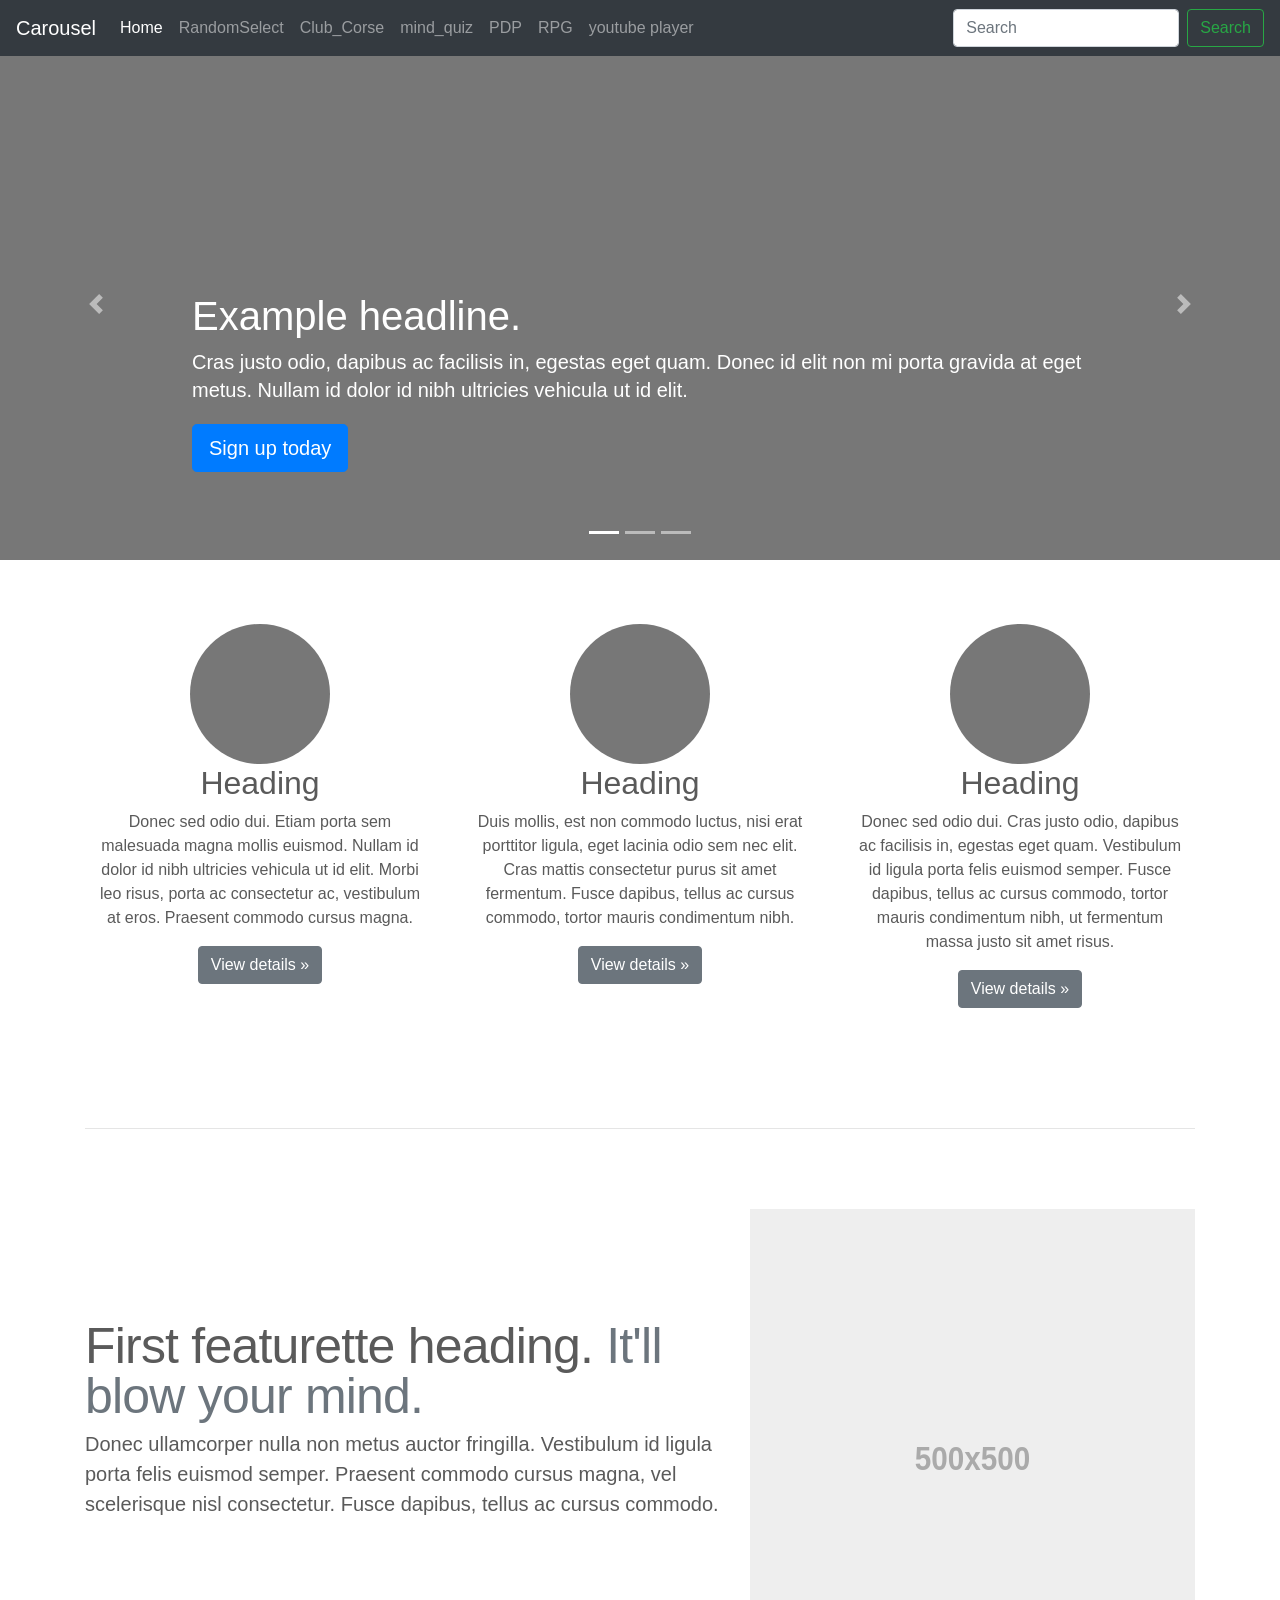
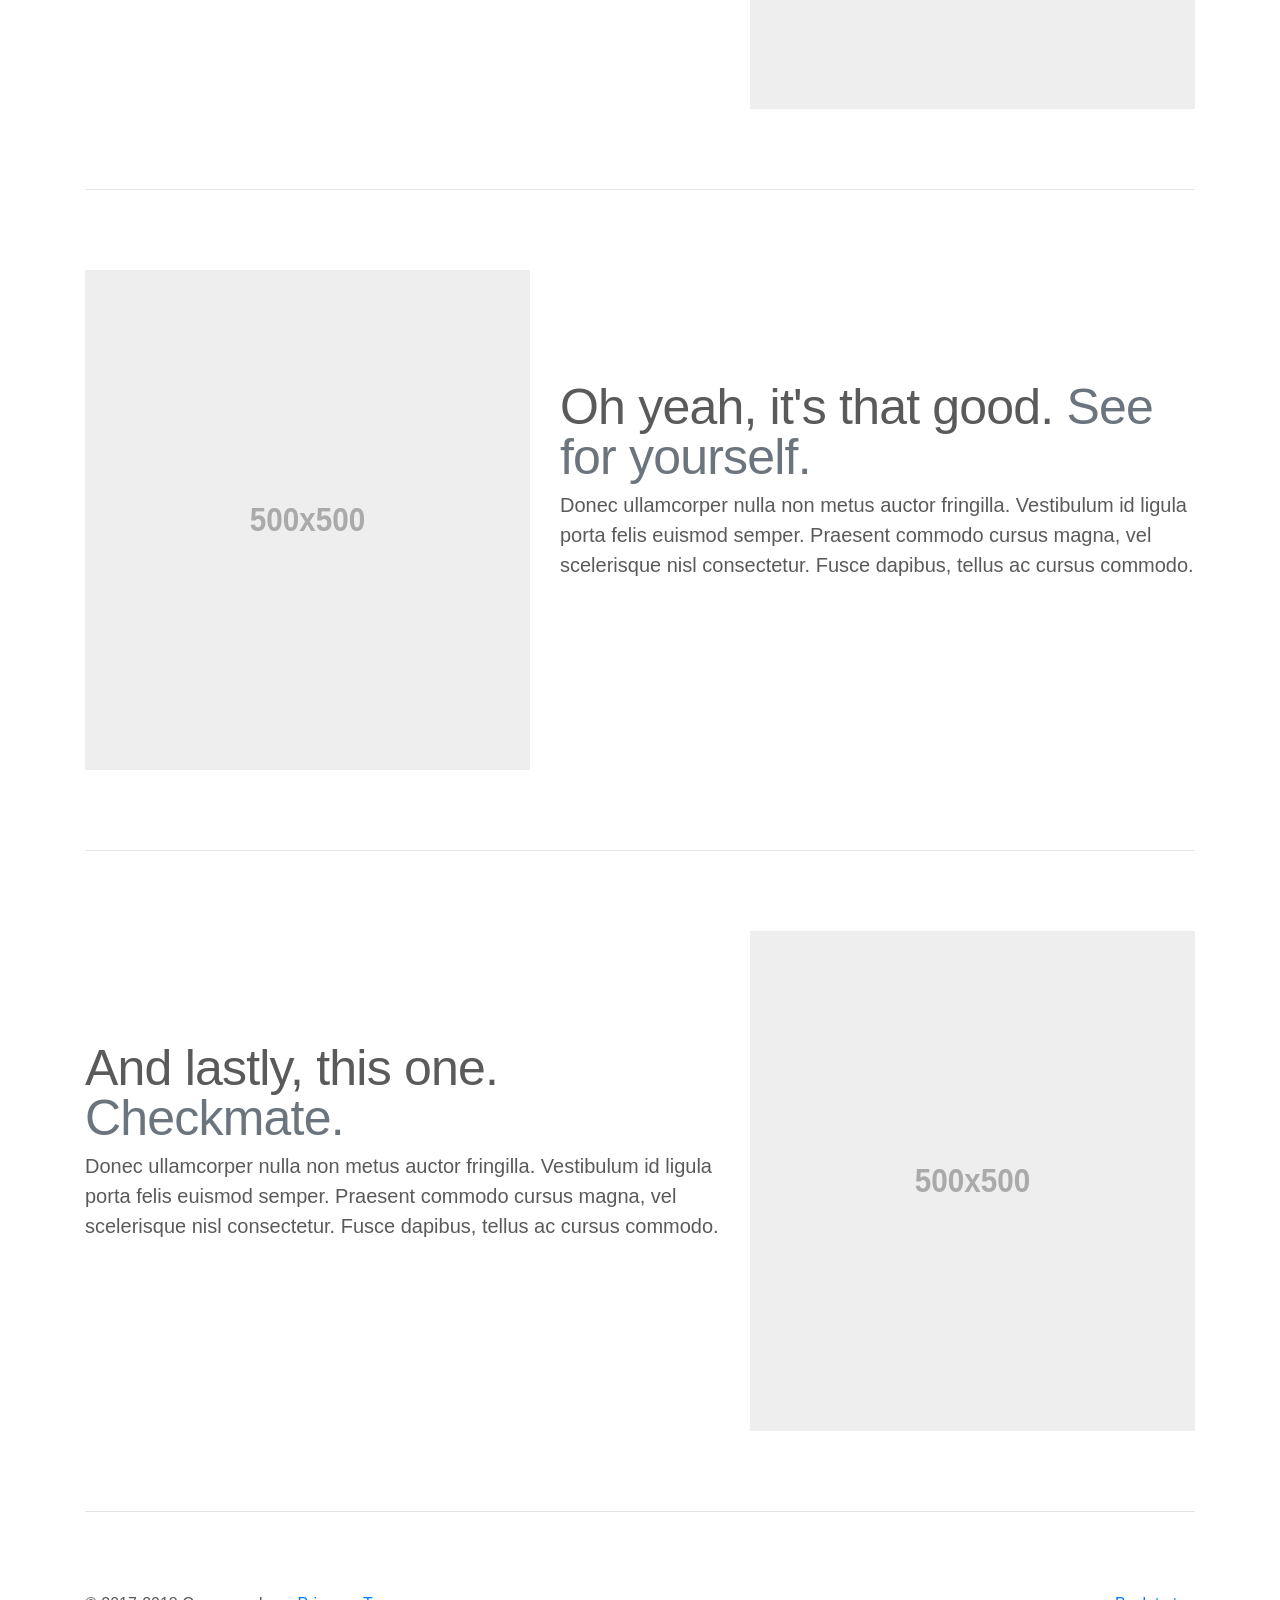
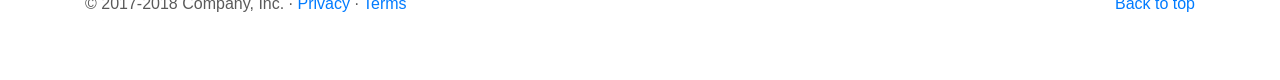
<file: index.html>
<!doctype html>
<html lang="en">
  <head>
    <meta charset="utf-8">
    <meta name="viewport" content="width=device-width, initial-scale=1, shrink-to-fit=no">
    <meta name="description" content="">
    <meta name="author" content="">
    <link rel="icon" href="favicon.ico">

    <title>Carousel Template for Bootstrap</title>

    <!-- Bootstrap core CSS -->
    <link href="dist/css/bootstrap.min.css" rel="stylesheet">

    <!-- Custom styles for this template -->
    <link href="carousel.css" rel="stylesheet">
  </head>
  <body>

    <header>
      <nav class="navbar navbar-expand-md navbar-dark fixed-top bg-dark">
        <a class="navbar-brand" href="#">Carousel</a>
        <button class="navbar-toggler" type="button" data-toggle="collapse" data-target="#navbarCollapse" aria-controls="navbarCollapse" aria-expanded="false" aria-label="Toggle navigation">
          <span class="navbar-toggler-icon"></span>
        </button>
        <div class="collapse navbar-collapse" id="navbarCollapse">
          <ul class="navbar-nav mr-auto">
            <li class="nav-item active">
              <a class="nav-link" href="#">Home <span class="sr-only">(current)</span></a>
            </li>
            <li class="nav-item">
              <a class="nav-link" href="random_selector.html">RandomSelect</a>
            </li>
            <li class="nav-item">
              <a class="nav-link" href="club_corse.html">Club_Corse</a>
            </li>
            <li class="nav-item">
              <a class="nav-link" href="mind_quiz.html">mind_quiz</a>
            </li>
            <li class="nav-item">
              <a class="nav-link" href="pdp.html">PDP</a>
            </li>
            <li class="nav-item">
              <a class="nav-link" href="rpg.html">RPG</a>
            </li>
            <li class="nav-item">
              <a class="nav-link" href="youtube_player.html">youtube player</a>
            </li>
            <li class="nav-item disable">
              <a class="nav-link" href="#"></a>
            </li>
          </ul>
          <form class="form-inline mt-2 mt-md-0">
            <input class="form-control mr-sm-2" type="text" placeholder="Search" aria-label="Search">
            <button class="btn btn-outline-success my-2 my-sm-0" type="submit">Search</button>
          </form>
        </div>
      </nav>
    </header>

    <main role="main">

      <div id="myCarousel" class="carousel slide" data-ride="carousel">
        <ol class="carousel-indicators">
          <li data-target="#myCarousel" data-slide-to="0" class="active"></li>
          <li data-target="#myCarousel" data-slide-to="1"></li>
          <li data-target="#myCarousel" data-slide-to="2"></li>
        </ol>
        <div class="carousel-inner">
          <div class="carousel-item active">
            <img class="first-slide" src="[data-uri]" alt="First slide">
            <div class="container">
              <div class="carousel-caption text-left">
                <h1>Example headline.</h1>
                <p>Cras justo odio, dapibus ac facilisis in, egestas eget quam. Donec id elit non mi porta gravida at eget metus. Nullam id dolor id nibh ultricies vehicula ut id elit.</p>
                <p><a class="btn btn-lg btn-primary" href="#" role="button">Sign up today</a></p>
              </div>
            </div>
          </div>
          <div class="carousel-item">
            <img class="second-slide" src="[data-uri]" alt="Second slide">
            <div class="container">
              <div class="carousel-caption">
                <h1>Another example headline.</h1>
                <p>Cras justo odio, dapibus ac facilisis in, egestas eget quam. Donec id elit non mi porta gravida at eget metus. Nullam id dolor id nibh ultricies vehicula ut id elit.</p>
                <p><a class="btn btn-lg btn-primary" href="#" role="button">Learn more</a></p>
              </div>
            </div>
          </div>
          <div class="carousel-item">
            <img class="third-slide" src="[data-uri]" alt="Third slide">
            <div class="container">
              <div class="carousel-caption text-right">
                <h1>One more for good measure.</h1>
                <p>Cras justo odio, dapibus ac facilisis in, egestas eget quam. Donec id elit non mi porta gravida at eget metus. Nullam id dolor id nibh ultricies vehicula ut id elit.</p>
                <p><a class="btn btn-lg btn-primary" href="#" role="button">Browse gallery</a></p>
              </div>
            </div>
          </div>
        </div>
        <a class="carousel-control-prev" href="#myCarousel" role="button" data-slide="prev">
          <span class="carousel-control-prev-icon" aria-hidden="true"></span>
          <span class="sr-only">Previous</span>
        </a>
        <a class="carousel-control-next" href="#myCarousel" role="button" data-slide="next">
          <span class="carousel-control-next-icon" aria-hidden="true"></span>
          <span class="sr-only">Next</span>
        </a>
      </div>


      <!-- Marketing messaging and featurettes
      ================================================== -->
      <!-- Wrap the rest of the page in another container to center all the content. -->

      <div class="container marketing">

        <!-- Three columns of text below the carousel -->
        <div class="row">
          <div class="col-lg-4">
            <img class="rounded-circle" src="[data-uri]" alt="Generic placeholder image" width="140" height="140">
            <h2>Heading</h2>
            <p>Donec sed odio dui. Etiam porta sem malesuada magna mollis euismod. Nullam id dolor id nibh ultricies vehicula ut id elit. Morbi leo risus, porta ac consectetur ac, vestibulum at eros. Praesent commodo cursus magna.</p>
            <p><a class="btn btn-secondary" href="#" role="button">View details &raquo;</a></p>
          </div><!-- /.col-lg-4 -->
          <div class="col-lg-4">
            <img class="rounded-circle" src="[data-uri]" alt="Generic placeholder image" width="140" height="140">
            <h2>Heading</h2>
            <p>Duis mollis, est non commodo luctus, nisi erat porttitor ligula, eget lacinia odio sem nec elit. Cras mattis consectetur purus sit amet fermentum. Fusce dapibus, tellus ac cursus commodo, tortor mauris condimentum nibh.</p>
            <p><a class="btn btn-secondary" href="#" role="button">View details &raquo;</a></p>
          </div><!-- /.col-lg-4 -->
          <div class="col-lg-4">
            <img class="rounded-circle" src="[data-uri]" alt="Generic placeholder image" width="140" height="140">
            <h2>Heading</h2>
            <p>Donec sed odio dui. Cras justo odio, dapibus ac facilisis in, egestas eget quam. Vestibulum id ligula porta felis euismod semper. Fusce dapibus, tellus ac cursus commodo, tortor mauris condimentum nibh, ut fermentum massa justo sit amet risus.</p>
            <p><a class="btn btn-secondary" href="#" role="button">View details &raquo;</a></p>
          </div><!-- /.col-lg-4 -->
        </div><!-- /.row -->


        <!-- START THE FEATURETTES -->

        <hr class="featurette-divider">

        <div class="row featurette">
          <div class="col-md-7">
            <h2 class="featurette-heading">First featurette heading. <span class="text-muted">It'll blow your mind.</span></h2>
            <p class="lead">Donec ullamcorper nulla non metus auctor fringilla. Vestibulum id ligula porta felis euismod semper. Praesent commodo cursus magna, vel scelerisque nisl consectetur. Fusce dapibus, tellus ac cursus commodo.</p>
          </div>
          <div class="col-md-5">
            <img class="featurette-image img-fluid mx-auto" data-src="holder.js/500x500/auto" alt="Generic placeholder image">
          </div>
        </div>

        <hr class="featurette-divider">

        <div class="row featurette">
          <div class="col-md-7 order-md-2">
            <h2 class="featurette-heading">Oh yeah, it's that good. <span class="text-muted">See for yourself.</span></h2>
            <p class="lead">Donec ullamcorper nulla non metus auctor fringilla. Vestibulum id ligula porta felis euismod semper. Praesent commodo cursus magna, vel scelerisque nisl consectetur. Fusce dapibus, tellus ac cursus commodo.</p>
          </div>
          <div class="col-md-5 order-md-1">
            <img class="featurette-image img-fluid mx-auto" data-src="holder.js/500x500/auto" alt="Generic placeholder image">
          </div>
        </div>

        <hr class="featurette-divider">

        <div class="row featurette">
          <div class="col-md-7">
            <h2 class="featurette-heading">And lastly, this one. <span class="text-muted">Checkmate.</span></h2>
            <p class="lead">Donec ullamcorper nulla non metus auctor fringilla. Vestibulum id ligula porta felis euismod semper. Praesent commodo cursus magna, vel scelerisque nisl consectetur. Fusce dapibus, tellus ac cursus commodo.</p>
          </div>
          <div class="col-md-5">
            <img class="featurette-image img-fluid mx-auto" data-src="holder.js/500x500/auto" alt="Generic placeholder image">
          </div>
        </div>

        <hr class="featurette-divider">

        <!-- /END THE FEATURETTES -->

      </div><!-- /.container -->


      <!-- FOOTER -->
      <footer class="container">
        <p class="float-right"><a href="#">Back to top</a></p>
        <p>&copy; 2017-2018 Company, Inc. &middot; <a href="#">Privacy</a> &middot; <a href="#">Terms</a></p>
      </footer>
    </main>

    <!-- Bootstrap core JavaScript
    ================================================== -->
    <!-- Placed at the end of the document so the pages load faster -->
    <script src="https://code.jquery.com/jquery-3.3.1.slim.min.js" integrity="sha384-q8i/X+965DzO0rT7abK41JStQIAqVgRVzpbzo5smXKp4YfRvH+8abtTE1Pi6jizo" crossorigin="anonymous"></script>
    <script>window.jQuery || document.write('<script src="assets/js/vendor/jquery-slim.min.js"><\/script>')</script>
    <script src="assets/js/vendor/popper.min.js"></script>
    <script src="dist/js/bootstrap.min.js"></script>
    <!-- Just to make our placeholder images work. Don't actually copy the next line! -->
    <script src="assets/js/vendor/holder.min.js"></script>
  </body>
</html>
</file>
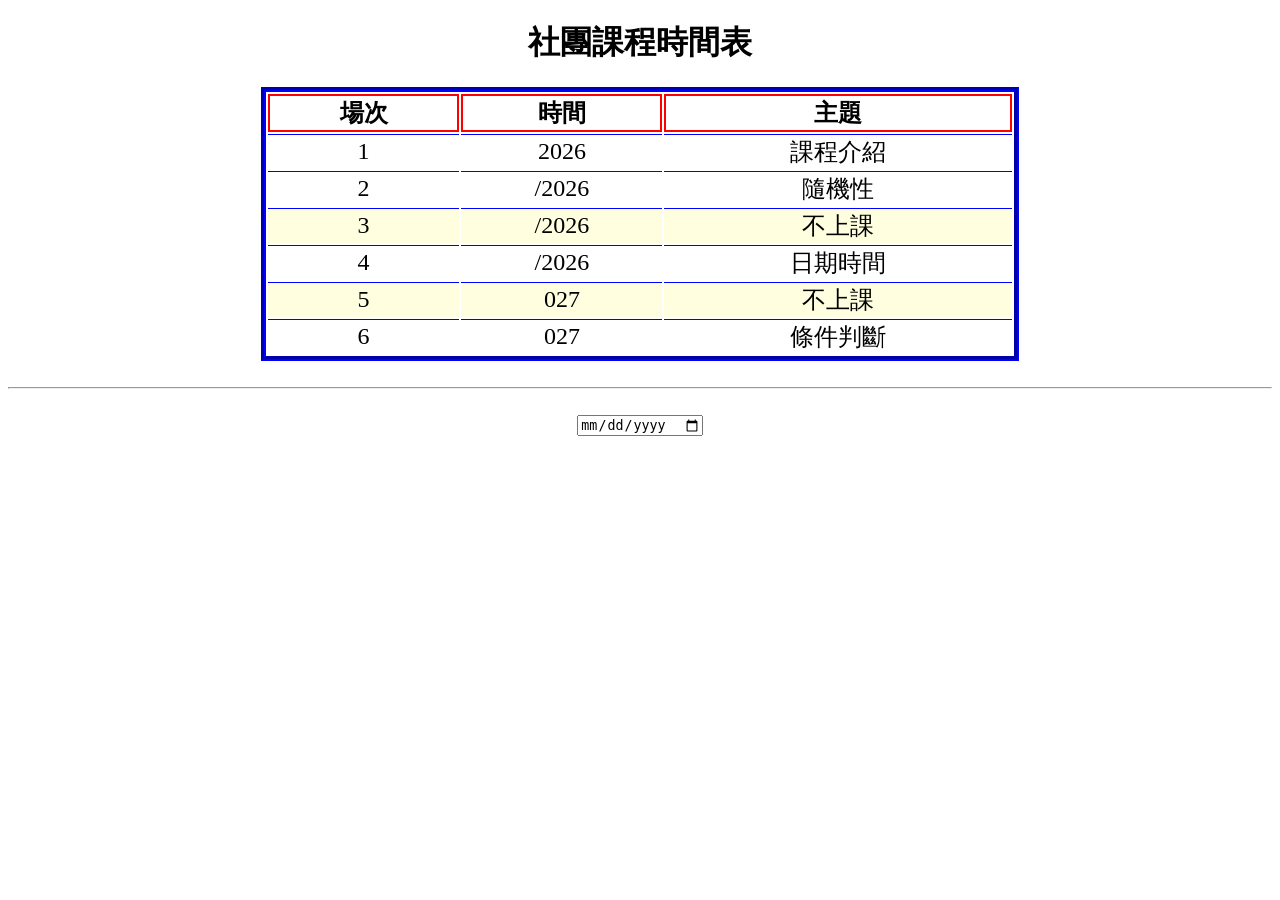
<file: club_corse/index.html>
<!DOCTYPE html>

<!--[if gt IE 8]><!--> <html class="no-js"> <!--<![endif]-->
    <head>
        <meta charset="utf-8">
        <meta http-equiv="X-UA-Compatible" content="IE=edge">
        <title>Hello JavaScript</title>
        <meta name="description" content="">
        <meta name="viewport" content="width=device-width, initial-scale=1">
        <link rel="stylesheet" href="style.css">
        <script src="https://code.jquery.com/jquery-3.4.1.min.js"></script>
        <script src="topic.js"></script>
        <script src="main.js"></script>
    </head>
    <body>
        <h1>社團課程時間表</h1>
        <table id="courseTable"></table>
        <br><hr><br>
        <input type="date" id="inputDate">
    </body>
</html>
</file>
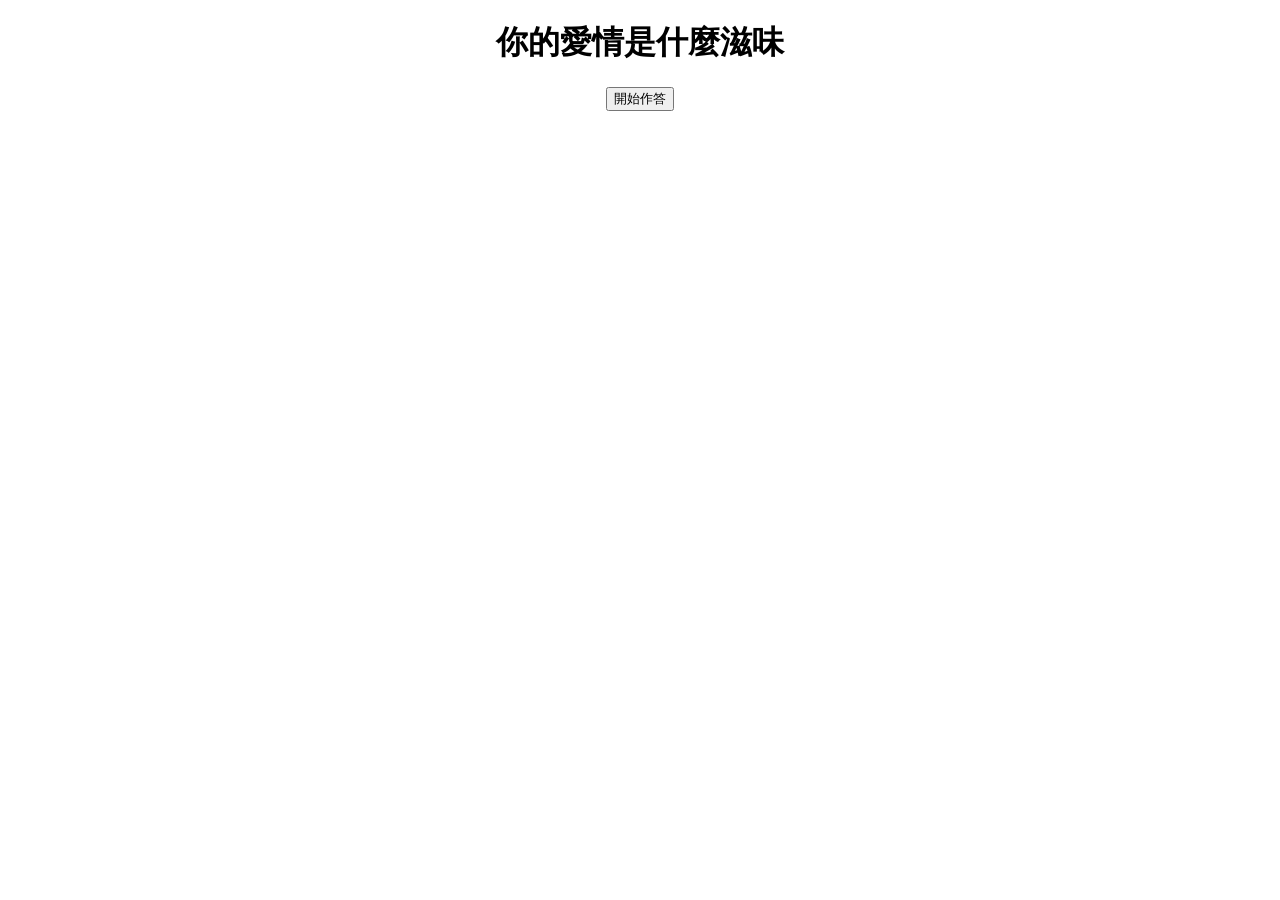
<file: mind_quiz/index.html>
<!DOCTYPE html>
<html>
    <head>
        <meta charset="utf-8">
        <title>Mind Quiz</title>
        <link rel="stylesheet" href="style.css">
        <script src="https://code.jquery.com/jquery-3.4.1.min.js"></script>
        <script src="data.js"></script>
        <script src="main.js"></script>
    </head>
    <body>
        <h1>你的愛情是什麼滋味</h1>
        <div>
            <h2 id="question"></h2>
            <div id="options"></div>
        </div>
        <input id="startButton" type="button" value="開始作答">
    </body>
</html>
</file>
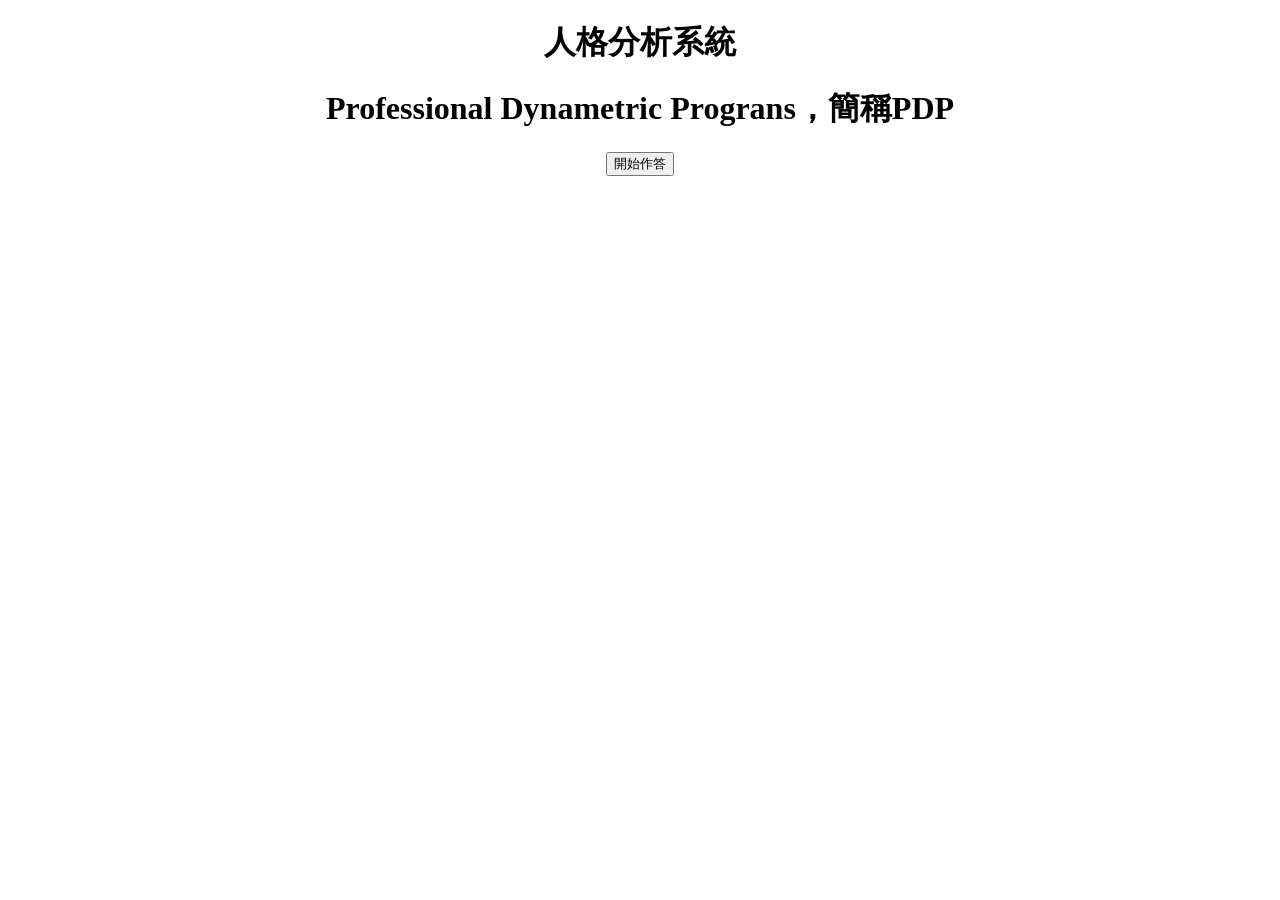
<file: pdp/index.html>
<!DOCTYPE html>
<html>
    <head>
        <meta charset="utf-8">
        <title>Mind Quiz</title>
        <link rel="stylesheet" href="style.css">
        <script src="https://code.jquery.com/jquery-3.4.1.min.js"></script>
        <script src="data.js"></script>
        <script src="main.js"></script>
    </head>
    <body>
        <h1>人格分析系統</h1>
        <h1>Professional Dynametric Prograns，簡稱PDP</h1>
        <div>
            <h2 id="question"></h2>
            <div id="options"></div>
        </div>
        <input id="startButton" type="button" value="開始作答">
    </body>
</html>
</file>
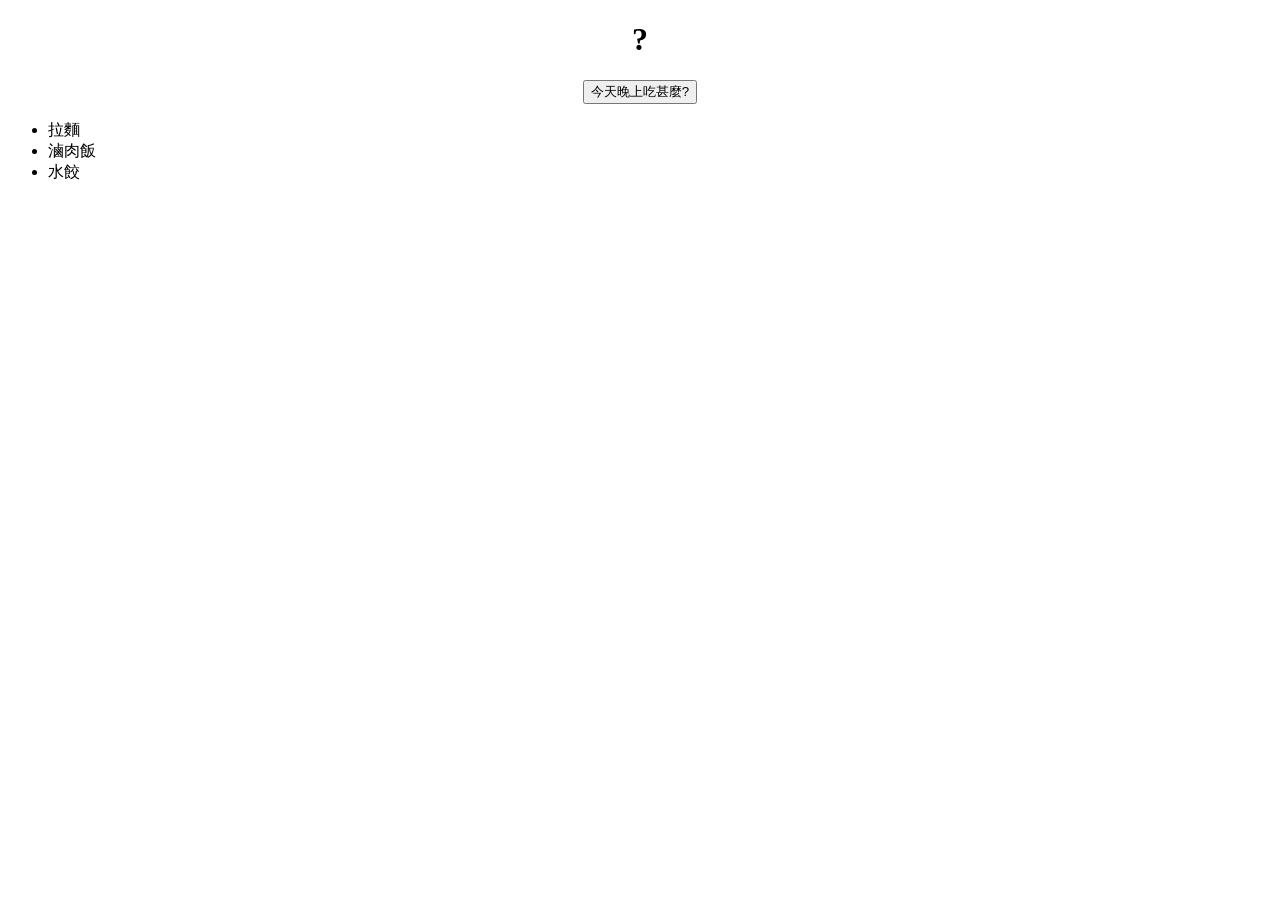
<file: random_food(random)/index.html>
<!DOCTYPE html>

<!--[if gt IE 8]><!--> <html class="no-js"> <!--<![endif]-->
    <head>
        <meta charset="utf-8">
        <meta http-equiv="X-UA-Compatible" content="IE=edge">
        <title>Hello JavaScript</title>
        <meta name="description" content="">
        <meta name="viewport" content="width=device-width, initial-scale=1">
        <link rel="stylesheet" href="style.css">
        <script src="https://code.jquery.com/jquery-3.4.1.min.js"></script>
        <script src="main.js"></script>
    </head>
    <body>
        <h1>?</h1>
        <input type="button" value="今天晚上吃甚麼?">
        <ul>
            <li>拉麵</li>
            <li>滷肉飯</li>
            <li>水餃</li>
        </ul>
        <img id="food">
    </body>
</html>
</file>
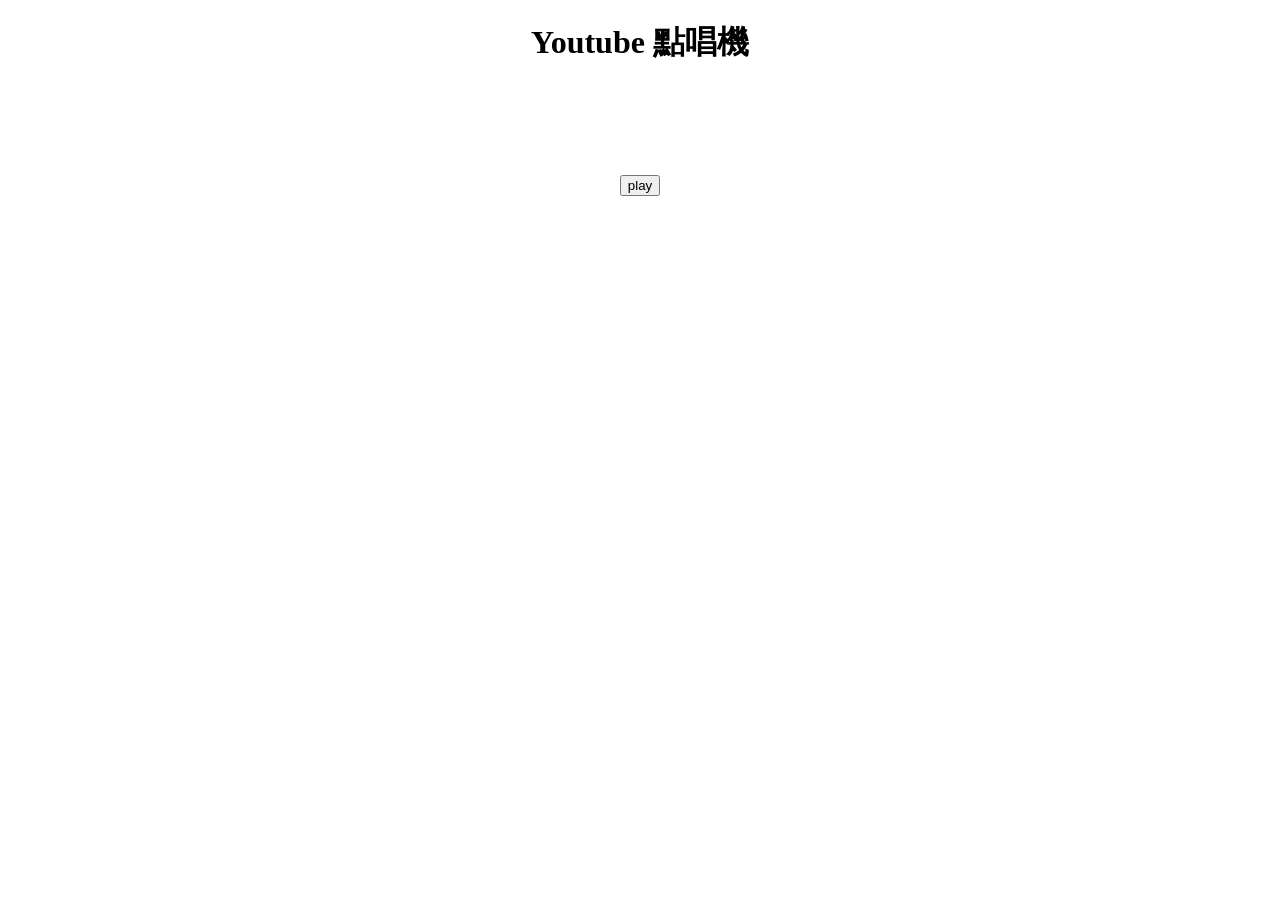
<file: youtube_player/index.html>
<!DOCTYPE html>
<html>
    <head>
        <meta charset="utf-8">
        <title>Youtube Player</title>
        <link rel="stylesheet" href="style.css">
        <script src="https://code.jquery.com/jquery-3.4.1.min.js"></script>
        <script src="https://www.youtube.com/iframe_api"></script>
        <script src="playlist.js"></script>
        <script src="main.js"></script>
    </head>
    <body>
        <h1>Youtube 點唱機</h1>
        <h2></h2>
        <div id = "player"></div>
        <br>
        <br>
        <input id="playButton" type="button" value="play">
    </body>
</html>
</file>
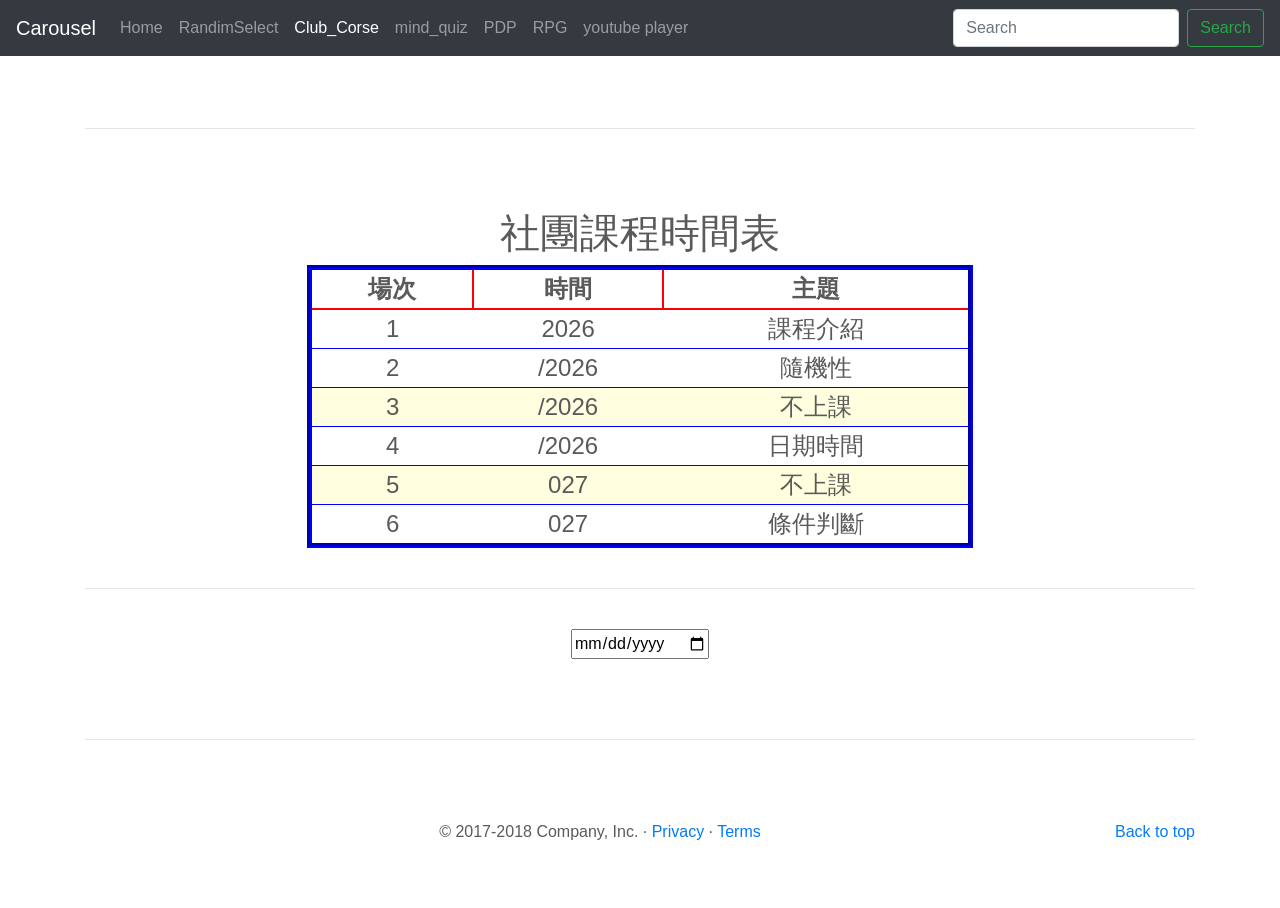
<file: club_corse.html>
<!doctype html>
<html lang="en">
  <head>
    <meta charset="utf-8">
    <meta name="viewport" content="width=device-width, initial-scale=1, shrink-to-fit=no">
    <meta name="description" content="">
    <meta name="author" content="">
    <link rel="icon" href="favicon.ico">

    <title>Carousel Template for Bootstrap</title>

    <!-- Bootstrap core CSS -->
    <link href="dist/css/bootstrap.min.css" rel="stylesheet">
    <link href="club_corse/style.css" rel="stylesheet">

    <!-- Custom styles for this template -->
    <link href="carousel.css" rel="stylesheet">
  </head>
  <body>

    <header>
      <nav class="navbar navbar-expand-md navbar-dark fixed-top bg-dark">
        <a class="navbar-brand" href="#">Carousel</a>
        <button class="navbar-toggler" type="button" data-toggle="collapse" data-target="#navbarCollapse" aria-controls="navbarCollapse" aria-expanded="false" aria-label="Toggle navigation">
          <span class="navbar-toggler-icon"></span>
        </button>
        <div class="collapse navbar-collapse" id="navbarCollapse">
          <ul class="navbar-nav mr-auto">
            <li class="nav-item ">
              <a class="nav-link" href="index.html">Home <span class="sr-only">(current)</span></a>
            </li>
            <li class="nav-item ">
              <a class="nav-link" href="random_selector.html">RandimSelect</a>
            </li>
            <li class="nav-item active">
                <a class="nav-link" href="#">Club_Corse</a>
            </li>
            <li class="nav-item">
                <a class="nav-link" href="mind_quiz.html">mind_quiz</a>
              </li>
              <li class="nav-item">
                <a class="nav-link" href="pdp.html">PDP</a>
              </li>
              <li class="nav-item">
                <a class="nav-link" href="rpg.html">RPG</a>
              </li>
              <li class="nav-item">
                <a class="nav-link" href="youtube_player.html">youtube player</a>
              </li>
              <li class="nav-item disable">
                <a class="nav-link" href="#"></a>
              </li>
          </ul>
          <form class="form-inline mt-2 mt-md-0">
            <input class="form-control mr-sm-2" type="text" placeholder="Search" aria-label="Search">
            <button class="btn btn-outline-success my-2 my-sm-0" type="submit">Search</button>
          </form>
        </div>
      </nav>
    </header>

    <main role="main">
        <div class="container marketing">
            <hr class="featurette-divider">

            <h1>社團課程時間表</h1>
        <table id="courseTable"></table>
        <br><hr><br>
        <input type="date" id="inputDate">

             <hr class="featurette-divider">

        <!-- /END THE FEATURETTES -->

      </div><!-- /.container -->


      <!-- FOOTER -->
      <footer class="container">
        <p class="float-right"><a href="#">Back to top</a></p>
        <p>&copy; 2017-2018 Company, Inc. &middot; <a href="#">Privacy</a> &middot; <a href="#">Terms</a></p>
      </footer>
    </main>

    <!-- Bootstrap core JavaScript
    ================================================== -->
    <!-- Placed at the end of the document so the pages load faster -->
    <script src="https://code.jquery.com/jquery-3.3.1.slim.min.js" integrity="sha384-q8i/X+965DzO0rT7abK41JStQIAqVgRVzpbzo5smXKp4YfRvH+8abtTE1Pi6jizo" crossorigin="anonymous"></script>
    <script>window.jQuery || document.write('<script src="assets/js/vendor/jquery-slim.min.js"><\/script>')</script>
    <script src="assets/js/vendor/popper.min.js"></script>
    <script src="dist/js/bootstrap.min.js"></script>
    <script src="club_corse/topic.js"></script>
    <script src="club_corse/main.js"></script>
   
    <!-- Just to make our placeholder images work. Don't actually copy the next line! -->
    <script src="assets/js/vendor/holder.min.js"></script>
  </body>
</html>
</file>
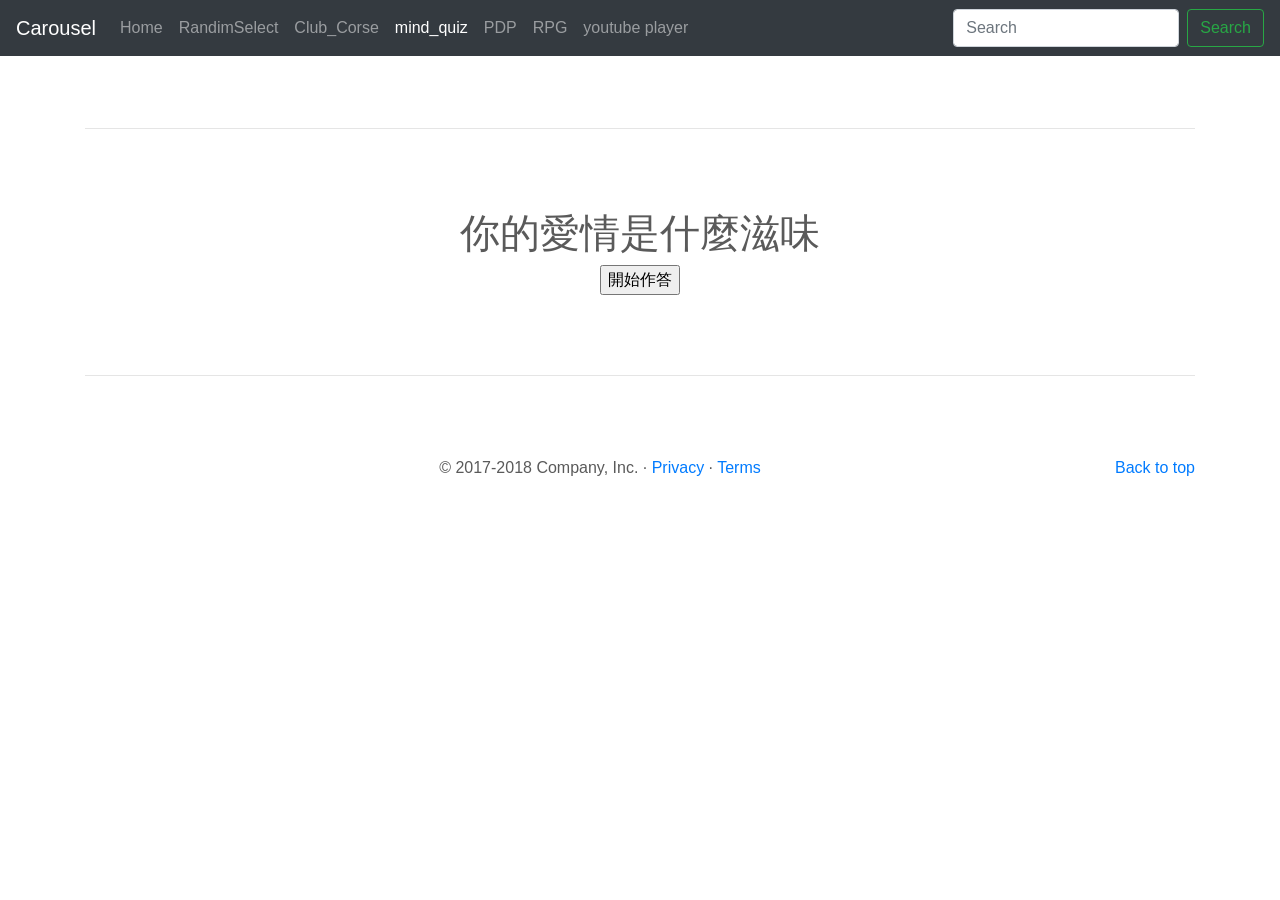
<file: mind_quiz.html>
<!doctype html>
<html lang="en">
  <head>
    <meta charset="utf-8">
    <meta name="viewport" content="width=device-width, initial-scale=1, shrink-to-fit=no">
    <meta name="description" content="">
    <meta name="author" content="">
    <link rel="icon" href="favicon.ico">

    <title>Carousel Template for Bootstrap</title>

    <!-- Bootstrap core CSS -->
    <link href="dist/css/bootstrap.min.css" rel="stylesheet">
    <link href="mind_quiz/style.css" rel="stylesheet">

    <!-- Custom styles for this template -->
    <link href="carousel.css" rel="stylesheet">
  </head>
  <body>

    <header>
      <nav class="navbar navbar-expand-md navbar-dark fixed-top bg-dark">
        <a class="navbar-brand" href="#">Carousel</a>
        <button class="navbar-toggler" type="button" data-toggle="collapse" data-target="#navbarCollapse" aria-controls="navbarCollapse" aria-expanded="false" aria-label="Toggle navigation">
          <span class="navbar-toggler-icon"></span>
        </button>
        <div class="collapse navbar-collapse" id="navbarCollapse">
          <ul class="navbar-nav mr-auto">
            <li class="nav-item ">
              <a class="nav-link" href="index.html">Home <span class="sr-only">(current)</span></a>
            </li>
            <li class="nav-item">
              <a class="nav-link" href="random_selector.html">RandimSelect</a>
            </li>
            <li class="nav-item">
                <a class="nav-link" href="club_corse.html">Club_Corse</a>
            </li>
            <li class="nav-item active">
                <a class="nav-link" href="#">mind_quiz</a>
              </li>
              <li class="nav-item">
                <a class="nav-link" href="pdp.html">PDP</a>
              </li>
              <li class="nav-item">
                <a class="nav-link" href="rpg.html">RPG</a>
              </li>
              <li class="nav-item">
                <a class="nav-link" href="youtube_player.html">youtube player</a>
              </li>
              <li class="nav-item disable">
                <a class="nav-link" href="#"></a>
              </li>
          </ul>
          <form class="form-inline mt-2 mt-md-0">
            <input class="form-control mr-sm-2" type="text" placeholder="Search" aria-label="Search">
            <button class="btn btn-outline-success my-2 my-sm-0" type="submit">Search</button>
          </form>
        </div>
      </nav>
    </header>

    <main role="main">
        <div class="container marketing">
            <hr class="featurette-divider">

            <h1>你的愛情是什麼滋味</h1>
        <div>
            <h2 id="question"></h2>
            <div id="options"></div>
        </div>
        <input id="startButton" type="button" value="開始作答">

             <hr class="featurette-divider">

        <!-- /END THE FEATURETTES -->

      </div><!-- /.container -->


      <!-- FOOTER -->
      <footer class="container">
        <p class="float-right"><a href="#">Back to top</a></p>
        <p>&copy; 2017-2018 Company, Inc. &middot; <a href="#">Privacy</a> &middot; <a href="#">Terms</a></p>
      </footer>
    </main>

    <!-- Bootstrap core JavaScript
    ================================================== -->
    <!-- Placed at the end of the document so the pages load faster -->
    <script src="https://code.jquery.com/jquery-3.3.1.slim.min.js" integrity="sha384-q8i/X+965DzO0rT7abK41JStQIAqVgRVzpbzo5smXKp4YfRvH+8abtTE1Pi6jizo" crossorigin="anonymous"></script>
    <script>window.jQuery || document.write('<script src="assets/js/vendor/jquery-slim.min.js"><\/script>')</script>
    <script src="assets/js/vendor/popper.min.js"></script>
    <script src="dist/js/bootstrap.min.js"></script>
    <script src="mind_quiz/data.js"></script>
    <script src="mind_quiz/main.js"></script>
    <!-- Just to make our placeholder images work. Don't actually copy the next line! -->
    <script src="assets/js/vendor/holder.min.js"></script>
  </body>
</html>
</file>
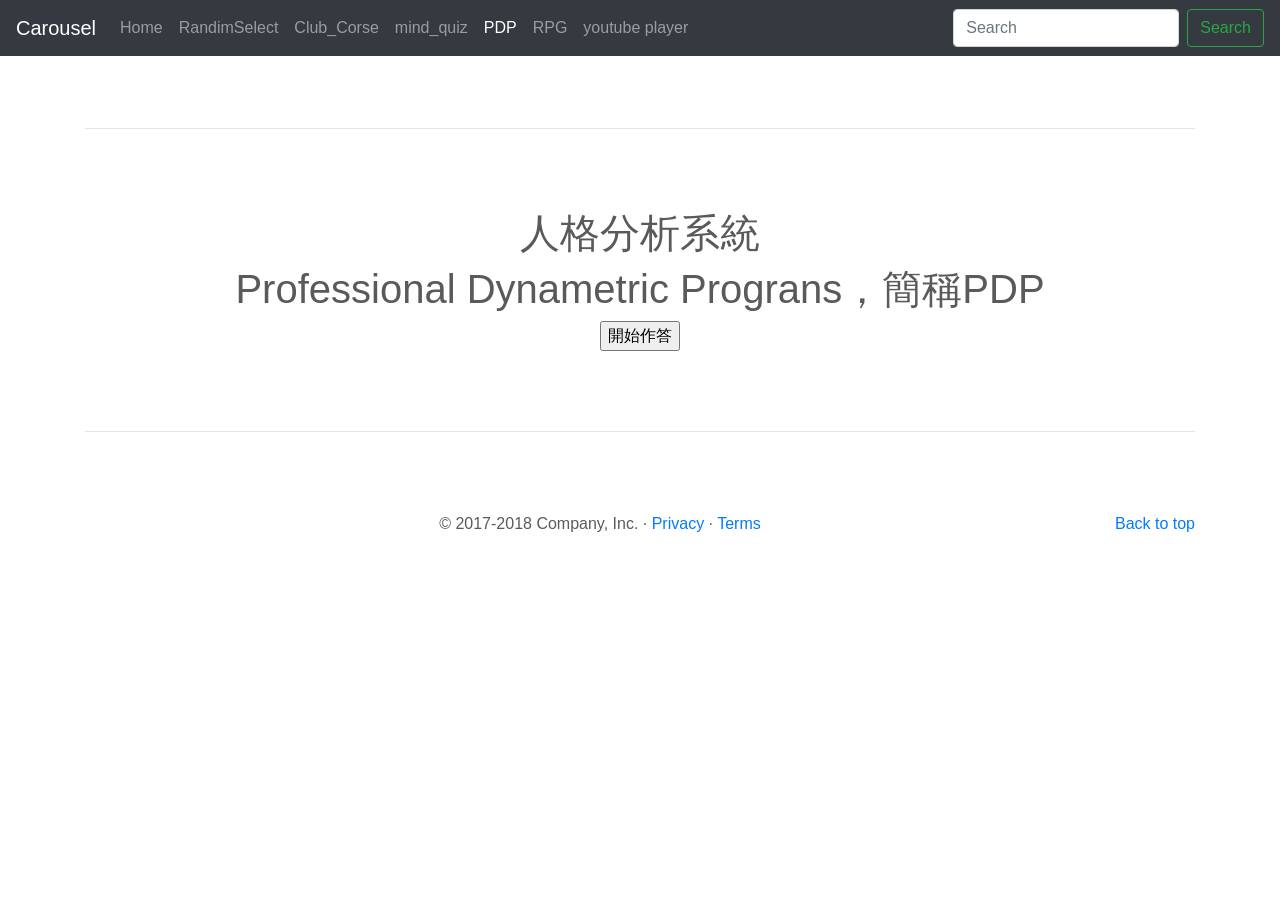
<file: pdp.html>
<!doctype html>
<html lang="en">
  <head>
    <meta charset="utf-8">
    <meta name="viewport" content="width=device-width, initial-scale=1, shrink-to-fit=no">
    <meta name="description" content="">
    <meta name="author" content="">
    <link rel="icon" href="favicon.ico">

    <title>Carousel Template for Bootstrap</title>

    <!-- Bootstrap core CSS -->
    <link href="dist/css/bootstrap.min.css" rel="stylesheet">
    <link href="pdp/style.css" rel="stylesheet">

    <!-- Custom styles for this template -->
    <link href="carousel.css" rel="stylesheet">
  </head>
  <body>

    <header>
      <nav class="navbar navbar-expand-md navbar-dark fixed-top bg-dark">
        <a class="navbar-brand" href="#">Carousel</a>
        <button class="navbar-toggler" type="button" data-toggle="collapse" data-target="#navbarCollapse" aria-controls="navbarCollapse" aria-expanded="false" aria-label="Toggle navigation">
          <span class="navbar-toggler-icon"></span>
        </button>
        <div class="collapse navbar-collapse" id="navbarCollapse">
          <ul class="navbar-nav mr-auto">
            <li class="nav-item ">
              <a class="nav-link" href="index.html">Home <span class="sr-only">(current)</span></a>
            </li>
            <li class="nav-item">
              <a class="nav-link" href="random_selector.html">RandimSelect</a>
            </li>
            <li class="nav-item">
                <a class="nav-link" href="club_corse.html">Club_Corse</a>
            </li>
            <li class="nav-item">
                <a class="nav-link" href="mind_quiz.html">mind_quiz</a>
              </li>
              <li class="nav-item active">
                <a class="nav-link" href="#">PDP</a>
              </li>
              <li class="nav-item">
                <a class="nav-link" href="rpg.html">RPG</a>
              </li>
              <li class="nav-item">
                <a class="nav-link" href="youtube_player.html">youtube player</a>
              </li>
              <li class="nav-item disable">
                <a class="nav-link" href="#"></a>
              </li>
          </ul>
          <form class="form-inline mt-2 mt-md-0">
            <input class="form-control mr-sm-2" type="text" placeholder="Search" aria-label="Search">
            <button class="btn btn-outline-success my-2 my-sm-0" type="submit">Search</button>
          </form>
        </div>
      </nav>
    </header>

    <main role="main">
        <div class="container marketing">
            <hr class="featurette-divider">

            <h1>人格分析系統</h1>
        <h1>Professional Dynametric Prograns，簡稱PDP</h1>
        <div>
            <h2 id="question"></h2>
            <div id="options"></div>
        </div>
        <input id="startButton" type="button" value="開始作答">

             <hr class="featurette-divider">

        <!-- /END THE FEATURETTES -->

      </div><!-- /.container -->


      <!-- FOOTER -->
      <footer class="container">
        <p class="float-right"><a href="#">Back to top</a></p>
        <p>&copy; 2017-2018 Company, Inc. &middot; <a href="#">Privacy</a> &middot; <a href="#">Terms</a></p>
      </footer>
    </main>

    <!-- Bootstrap core JavaScript
    ================================================== -->
    <!-- Placed at the end of the document so the pages load faster -->
    <script src="https://code.jquery.com/jquery-3.3.1.slim.min.js" integrity="sha384-q8i/X+965DzO0rT7abK41JStQIAqVgRVzpbzo5smXKp4YfRvH+8abtTE1Pi6jizo" crossorigin="anonymous"></script>
    <script>window.jQuery || document.write('<script src="assets/js/vendor/jquery-slim.min.js"><\/script>')</script>
    <script src="assets/js/vendor/popper.min.js"></script>
    <script src="dist/js/bootstrap.min.js"></script>
    <script src="pdp/data.js"></script>
    <script src="pdp/main.js"></script>
    <!-- Just to make our placeholder images work. Don't actually copy the next line! -->
    <script src="assets/js/vendor/holder.min.js"></script>
  </body>
</html>
</file>
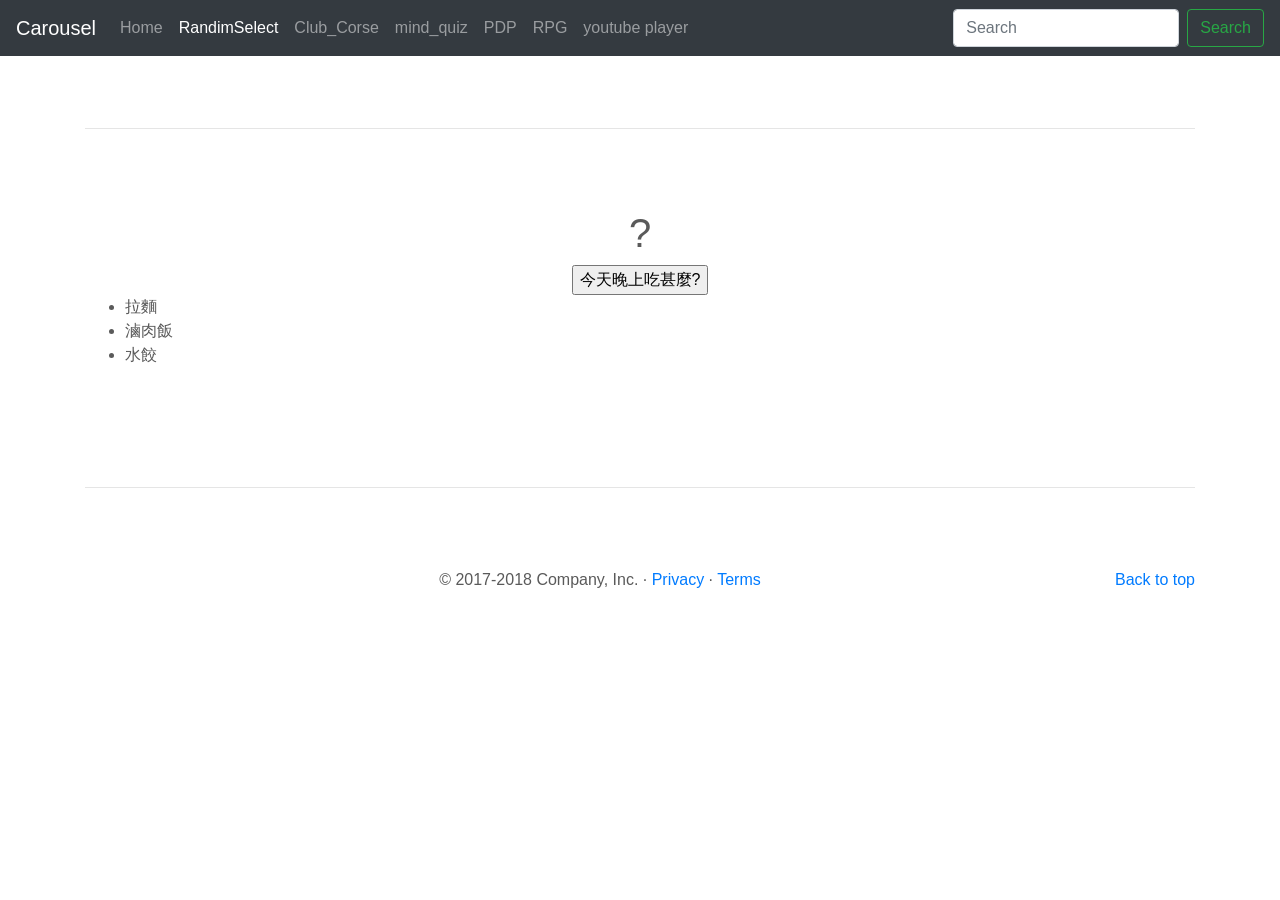
<file: random_selector.html>
<!doctype html>
<html lang="en">
  <head>
    <meta charset="utf-8">
    <meta name="viewport" content="width=device-width, initial-scale=1, shrink-to-fit=no">
    <meta name="description" content="">
    <meta name="author" content="">
    <link rel="icon" href="favicon.ico">

    <title>Carousel Template for Bootstrap</title>

    <!-- Bootstrap core CSS -->
    <link href="dist/css/bootstrap.min.css" rel="stylesheet">
    <link href="random_food(random)/style.css" rel="stylesheet">

    <!-- Custom styles for this template -->
    <link href="carousel.css" rel="stylesheet">
  </head>
  <body>

    <header>
      <nav class="navbar navbar-expand-md navbar-dark fixed-top bg-dark">
        <a class="navbar-brand" href="#">Carousel</a>
        <button class="navbar-toggler" type="button" data-toggle="collapse" data-target="#navbarCollapse" aria-controls="navbarCollapse" aria-expanded="false" aria-label="Toggle navigation">
          <span class="navbar-toggler-icon"></span>
        </button>
        <div class="collapse navbar-collapse" id="navbarCollapse">
          <ul class="navbar-nav mr-auto">
            <li class="nav-item ">
              <a class="nav-link" href="index.html">Home <span class="sr-only">(current)</span></a>
            </li>
            <li class="nav-item active">
              <a class="nav-link" href="#">RandimSelect</a>
            </li>
            <li class="nav-item">
                <a class="nav-link" href="club_corse.html">Club_Corse</a>
            </li>
            <li class="nav-item">
                <a class="nav-link" href="mind_quiz.html">mind_quiz</a>
              </li>
              <li class="nav-item">
                <a class="nav-link" href="pdp.html">PDP</a>
              </li>
              <li class="nav-item">
                <a class="nav-link" href="rpg.html">RPG</a>
              </li>
              <li class="nav-item">
                <a class="nav-link" href="youtube_player.html">youtube player</a>
              </li>
              <li class="nav-item disable">
                <a class="nav-link" href="#"></a>
              </li>
          </ul>
          <form class="form-inline mt-2 mt-md-0">
            <input class="form-control mr-sm-2" type="text" placeholder="Search" aria-label="Search">
            <button class="btn btn-outline-success my-2 my-sm-0" type="submit">Search</button>
          </form>
        </div>
      </nav>
    </header>

    <main role="main">
        <div class="container marketing">
            <hr class="featurette-divider">

            <h1 id = "random_result">?</h1>
            <input type="button" value="今天晚上吃甚麼?">
            <ul id="choices">
              <li>拉麵</li>
               <li>滷肉飯</li>
               <li>水餃</li>
          </ul>
             <img id="random_food" width="80%">

             <hr class="featurette-divider">

        <!-- /END THE FEATURETTES -->

      </div><!-- /.container -->


      <!-- FOOTER -->
      <footer class="container">
        <p class="float-right"><a href="#">Back to top</a></p>
        <p>&copy; 2017-2018 Company, Inc. &middot; <a href="#">Privacy</a> &middot; <a href="#">Terms</a></p>
      </footer>
    </main>

    <!-- Bootstrap core JavaScript
    ================================================== -->
    <!-- Placed at the end of the document so the pages load faster -->
    <script src="https://code.jquery.com/jquery-3.3.1.slim.min.js" integrity="sha384-q8i/X+965DzO0rT7abK41JStQIAqVgRVzpbzo5smXKp4YfRvH+8abtTE1Pi6jizo" crossorigin="anonymous"></script>
    <script>window.jQuery || document.write('<script src="assets/js/vendor/jquery-slim.min.js"><\/script>')</script>
    <script src="assets/js/vendor/popper.min.js"></script>
    <script src="dist/js/bootstrap.min.js"></script>
    <script src="random_food(random)/main.js"></script>
    <!-- Just to make our placeholder images work. Don't actually copy the next line! -->
    <script src="assets/js/vendor/holder.min.js"></script>
  </body>
</html>
</file>
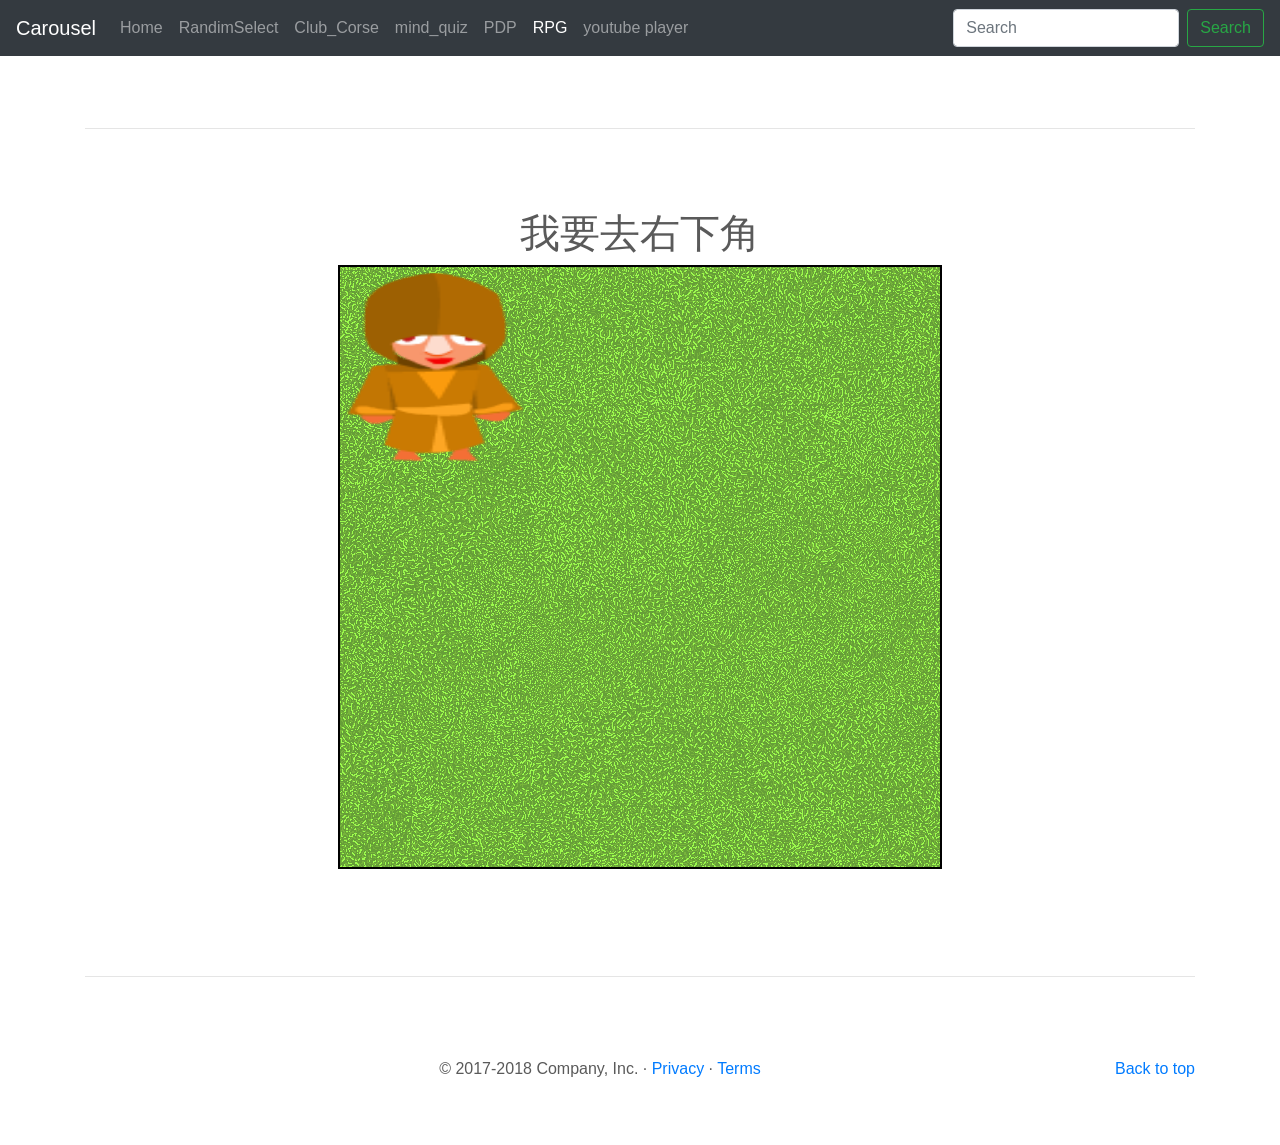
<file: rpg.html>
<!doctype html>
<html lang="en">
  <head>
    <meta charset="utf-8">
    <meta name="viewport" content="width=device-width, initial-scale=1, shrink-to-fit=no">
    <meta name="description" content="">
    <meta name="author" content="">
    <link rel="icon" href="favicon.ico">

    <title>Carousel Template for Bootstrap</title>

    <!-- Bootstrap core CSS -->
    <link href="dist/css/bootstrap.min.css" rel="stylesheet">
    <link href="RPG/style.css" rel="stylesheet">

    <!-- Custom styles for this template -->
    <link href="carousel.css" rel="stylesheet">
  </head>
  <body>

    <header>
      <nav class="navbar navbar-expand-md navbar-dark fixed-top bg-dark">
        <a class="navbar-brand" href="#">Carousel</a>
        <button class="navbar-toggler" type="button" data-toggle="collapse" data-target="#navbarCollapse" aria-controls="navbarCollapse" aria-expanded="false" aria-label="Toggle navigation">
          <span class="navbar-toggler-icon"></span>
        </button>
        <div class="collapse navbar-collapse" id="navbarCollapse">
          <ul class="navbar-nav mr-auto">
            <li class="nav-item ">
              <a class="nav-link" href="index.html">Home <span class="sr-only">(current)</span></a>
            </li>
            <li class="nav-item">
              <a class="nav-link" href="random_selector.html">RandimSelect</a>
            </li>
            <li class="nav-item">
                <a class="nav-link" href="club_corse.html">Club_Corse</a>
            </li>
            <li class="nav-item">
                <a class="nav-link" href="mind_quiz.html">mind_quiz</a>
              </li>
              <li class="nav-item ">
                <a class="nav-link" href="pdp.html">PDP</a>
              </li>
              <li class="nav-item active">
                <a class="nav-link" href="#">RPG</a>
              </li>
              <li class="nav-item">
                <a class="nav-link" href="youtube_player.html">youtube player</a>
              </li>
              <li class="nav-item disable">
                <a class="nav-link" href="#"></a>
              </li>
          </ul>
          <form class="form-inline mt-2 mt-md-0">
            <input class="form-control mr-sm-2" type="text" placeholder="Search" aria-label="Search">
            <button class="btn btn-outline-success my-2 my-sm-0" type="submit">Search</button>
          </form>
        </div>
      </nav>
    </header>

    <main role="main">
        <div class="container marketing">
            <hr class="featurette-divider">

            <h1>我要去右下角</h1>
        <div>
            <canvas id="myCanvas" width="600" height="600"></canvas>
            <div id="talkbox"></div>
        </div>

             <hr class="featurette-divider">

        <!-- /END THE FEATURETTES -->

      </div><!-- /.container -->


      <!-- FOOTER -->
      <footer class="container">
        <p class="float-right"><a href="#">Back to top</a></p>
        <p>&copy; 2017-2018 Company, Inc. &middot; <a href="#">Privacy</a> &middot; <a href="#">Terms</a></p>
      </footer>
    </main>

    <!-- Bootstrap core JavaScript
    ================================================== -->
    <!-- Placed at the end of the document so the pages load faster -->
    <script src="https://code.jquery.com/jquery-3.3.1.slim.min.js" integrity="sha384-q8i/X+965DzO0rT7abK41JStQIAqVgRVzpbzo5smXKp4YfRvH+8abtTE1Pi6jizo" crossorigin="anonymous"></script>
    <script>window.jQuery || document.write('<script src="assets/js/vendor/jquery-slim.min.js"><\/script>')</script>
    <script src="assets/js/vendor/popper.min.js"></script>
    <script src="dist/js/bootstrap.min.js"></script>
    <script src="RPG/main.js"></script>
    <!-- Just to make our placeholder images work. Don't actually copy the next line! -->
    <script src="assets/js/vendor/holder.min.js"></script>
  </body>
</html>
</file>
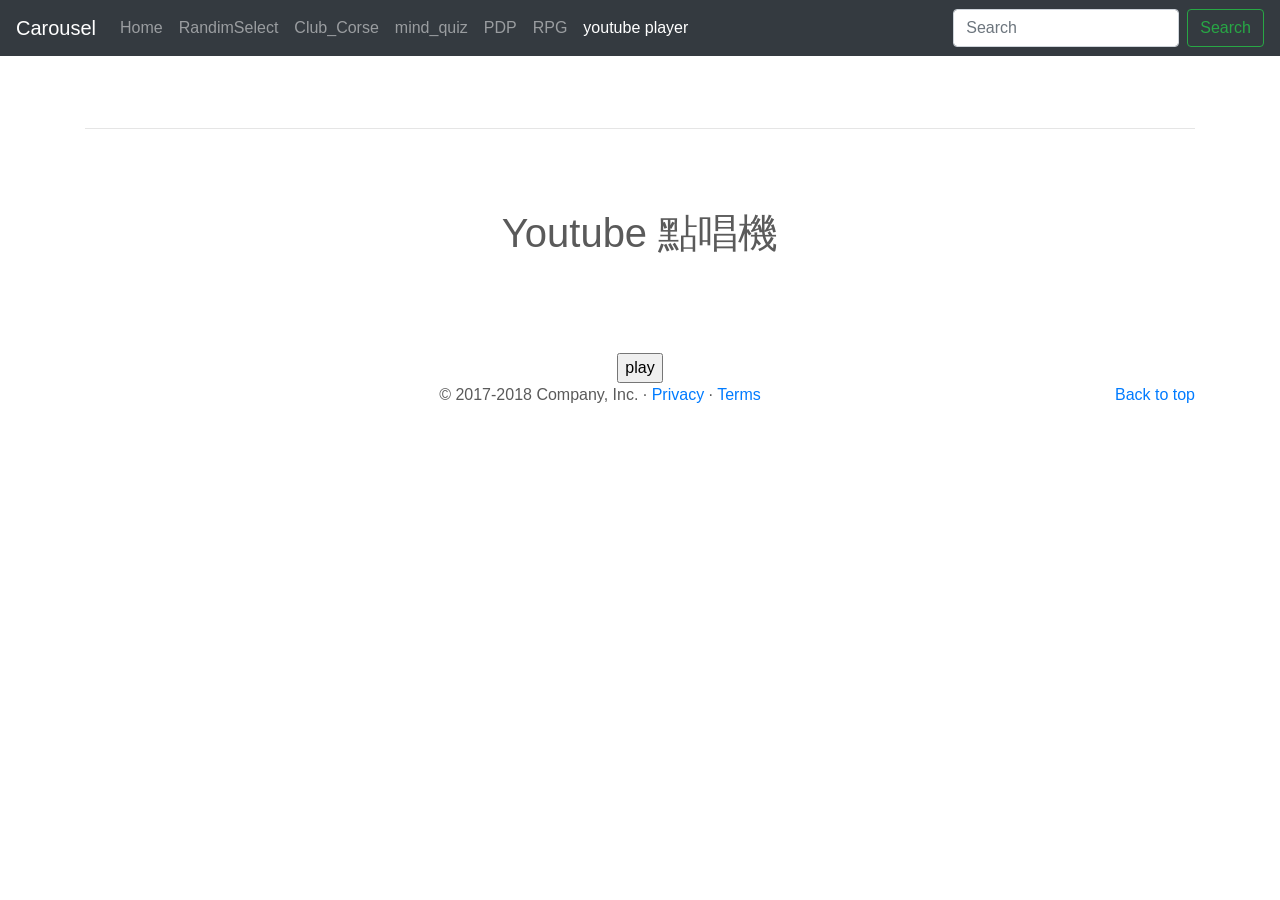
<file: youtube_player.html>
<!doctype html>
<html lang="en">
  <head>
    <meta charset="utf-8">
    <meta name="viewport" content="width=device-width, initial-scale=1, shrink-to-fit=no">
    <meta name="description" content="">
    <meta name="author" content="">
    <link rel="icon" href="favicon.ico">

    <title>Carousel Template for Bootstrap</title>

    <!-- Bootstrap core CSS -->
    <link href="dist/css/bootstrap.min.css" rel="stylesheet">
    <link href="youtube_player/style.css" rel="stylesheet">

    <!-- Custom styles for this template -->
    <link href="carousel.css" rel="stylesheet">
  </head>
  <body>

    <header>
      <nav class="navbar navbar-expand-md navbar-dark fixed-top bg-dark">
        <a class="navbar-brand" href="#">Carousel</a>
        <button class="navbar-toggler" type="button" data-toggle="collapse" data-target="#navbarCollapse" aria-controls="navbarCollapse" aria-expanded="false" aria-label="Toggle navigation">
          <span class="navbar-toggler-icon"></span>
        </button>
        <div class="collapse navbar-collapse" id="navbarCollapse">
          <ul class="navbar-nav mr-auto">
            <li class="nav-item ">
              <a class="nav-link" href="index.html">Home <span class="sr-only">(current)</span></a>
            </li>
            <li class="nav-item">
              <a class="nav-link" href="random_selector.html">RandimSelect</a>
            </li>
            <li class="nav-item">
                <a class="nav-link" href="club_corse.html">Club_Corse</a>
            </li>
            <li class="nav-item">
                <a class="nav-link" href="mind_quiz.html">mind_quiz</a>
              </li>
              <li class="nav-item ">
                <a class="nav-link" href="pdp.html">PDP</a>
              </li>
              <li class="nav-item ">
                <a class="nav-link" href="rpg.html">RPG</a>
              </li>
              <li class="nav-item active">
                <a class="nav-link" href="#">youtube player</a>
              </li>
              <li class="nav-item disable">
                <a class="nav-link" href="#"></a>
              </li>
          </ul>
          <form class="form-inline mt-2 mt-md-0">
            <input class="form-control mr-sm-2" type="text" placeholder="Search" aria-label="Search">
            <button class="btn btn-outline-success my-2 my-sm-0" type="submit">Search</button>
          </form>
        </div>
      </nav>
    </header>

    <main role="main">
        <div class="container marketing">
            <hr class="featurette-divider">

            <h1>Youtube 點唱機</h1>
        <h2 id="text"></h2>
        <div id ="player"></div>
        <br>
        <br>
        <input id="playButton" type="button" value="play">

        <!-- /END THE FEATURETTES -->

      </div><!-- /.container -->


      <!-- FOOTER -->
      <footer class="container">
        <p class="float-right"><a href="#">Back to top</a></p>
        <p>&copy; 2017-2018 Company, Inc. &middot; <a href="#">Privacy</a> &middot; <a href="#">Terms</a></p>
      </footer>
    </main>

    <!-- Bootstrap core JavaScript
    ================================================== -->
    <!-- Placed at the end of the document so the pages load faster -->
    <script src="https://code.jquery.com/jquery-3.3.1.slim.min.js" integrity="sha384-q8i/X+965DzO0rT7abK41JStQIAqVgRVzpbzo5smXKp4YfRvH+8abtTE1Pi6jizo" crossorigin="anonymous"></script>
    <script>window.jQuery || document.write('<script src="assets/js/vendor/jquery-slim.min.js"><\/script>')</script>
    <script src="assets/js/vendor/popper.min.js"></script>
    <script src="dist/js/bootstrap.min.js"></script>
    <script src="https://www.youtube.com/iframe_api"></script>

    <script src="youtube_player/playlist.js"></script>
    <script src="youtube_player/main.js"></script>
    <!-- Just to make our placeholder images work. Don't actually copy the next line! -->
    <script src="assets/js/vendor/holder.min.js"></script>
  </body>
</html>
</file>
<file: carousel.css>
/* GLOBAL STYLES
-------------------------------------------------- */
/* Padding below the footer and lighter body text */

body {
  padding-top: 3rem;
  padding-bottom: 3rem;
  color: #5a5a5a;
}


/* CUSTOMIZE THE CAROUSEL
-------------------------------------------------- */

/* Carousel base class */
.carousel {
  margin-bottom: 4rem;
}
/* Since positioning the image, we need to help out the caption */
.carousel-caption {
  bottom: 3rem;
  z-index: 10;
}

/* Declare heights because of positioning of img element */
.carousel-item {
  height: 32rem;
  background-color: #777;
}
.carousel-item > img {
  position: absolute;
  top: 0;
  left: 0;
  min-width: 100%;
  height: 32rem;
}


/* MARKETING CONTENT
-------------------------------------------------- */

/* Center align the text within the three columns below the carousel */
.marketing .col-lg-4 {
  margin-bottom: 1.5rem;
  text-align: center;
}
.marketing h2 {
  font-weight: 400;
}
.marketing .col-lg-4 p {
  margin-right: .75rem;
  margin-left: .75rem;
}


/* Featurettes
------------------------- */

.featurette-divider {
  margin: 5rem 0; /* Space out the Bootstrap <hr> more */
}

/* Thin out the marketing headings */
.featurette-heading {
  font-weight: 300;
  line-height: 1;
  letter-spacing: -.05rem;
}


/* RESPONSIVE CSS
-------------------------------------------------- */

@media (min-width: 40em) {
  /* Bump up size of carousel content */
  .carousel-caption p {
    margin-bottom: 1.25rem;
    font-size: 1.25rem;
    line-height: 1.4;
  }

  .featurette-heading {
    font-size: 50px;
  }
}

@media (min-width: 62em) {
  .featurette-heading {
    margin-top: 7rem;
  }
}
</file>
<file: club_corse/style.css>
body{
    text-align: center;
}

table{
    width: 60%;
    margin: auto;
    font-size: 1.5em;
    border: 5px groove blue;
}

td{
    border-top: 1px solid blue;
}

th{
    border: 2px solid red;
}
</file>
<file: mind_quiz/style.css>
body{
    text-align: center;
}
</file>
<file: pdp/style.css>
body{
    text-align: center;
}
</file>
<file: random_food(random)/style.css>
body{
    text-align: center;
}

li{
    text-align: left;
}
</file>
<file: youtube_player/style.css>
body{
    text-align: center;
}

h2{
    height: 32px;
}
</file>
<file: RPG/style.css>
body{
    text-align: center;
}

canvas{
    border: 2px solid black;
    background-image: url(image/grasses68.gif);
}

#talkbox{
    height: 20px;
    color: brown;
    font-size: 26px;
    font-weight: bold;
}
</file>
